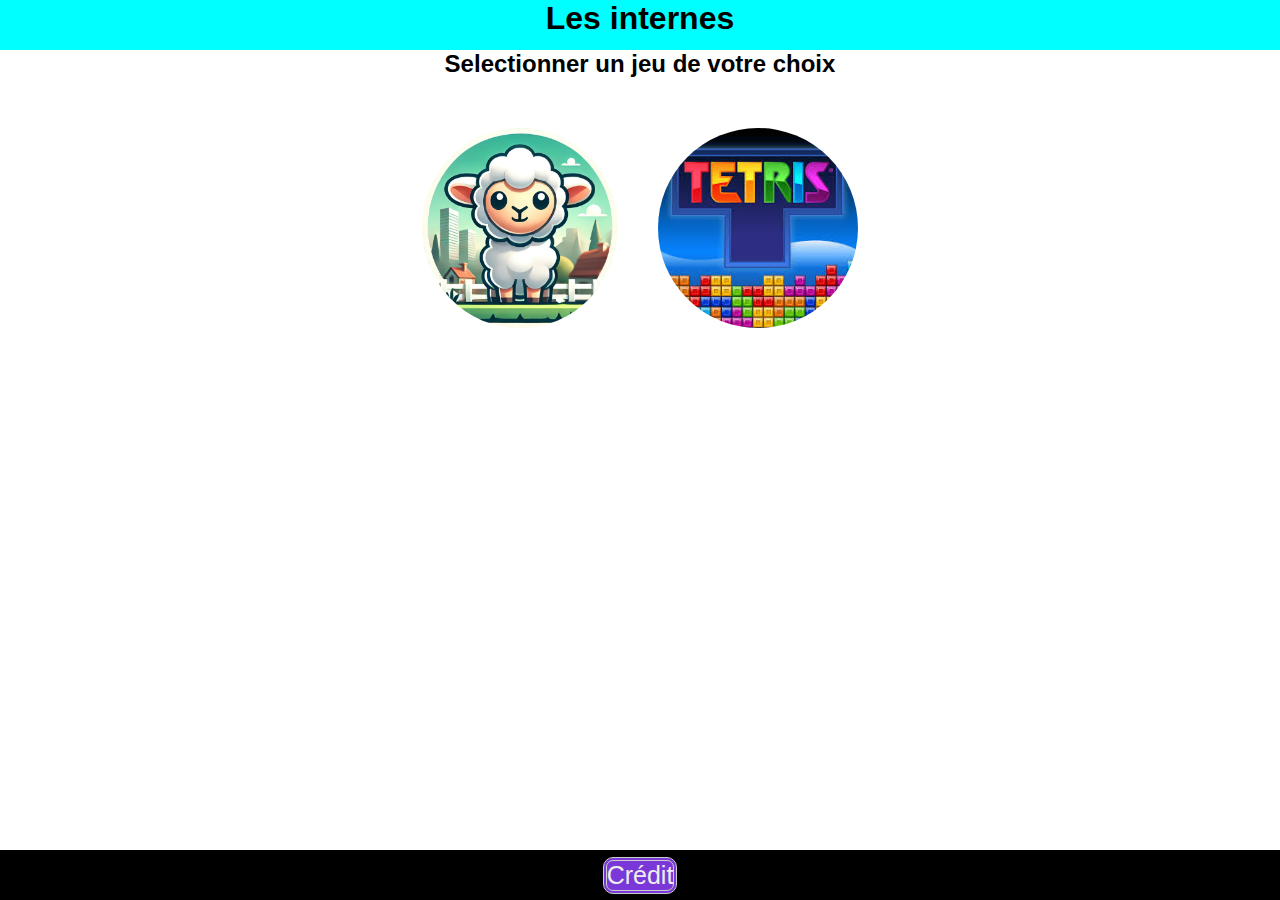
<file: index.html>
<!DOCTYPE html>
<html lang="en">

<head>
    <meta charset="UTF-8">
    <meta name="viewport" content="width=device-width, initial-scale=1.0">
    <link href="./css/index.css" rel="stylesheet">
    <title>Les internes</title>
</head>

<body>
    <header>
        <h1> Les internes </h1>
    </header>
    <main id="main">
        <h2> Selectionner un jeu de votre choix </h2>
        <div class="Centre">
                <a href="./pages/games/2048.html"><img src="/assets/images/seigneur_agneau.png" alt="2048"></a>
                <a href="./pages/games/tetris.html"><img src="/assets/images/Tetris.jpeg" alt="Tetris"></a>
        </div>
    </main>
    <footer>
      <a  href="pages/credit.html"><button>Crédit</button></a>
    </footer>
</body>

</html>
</file>
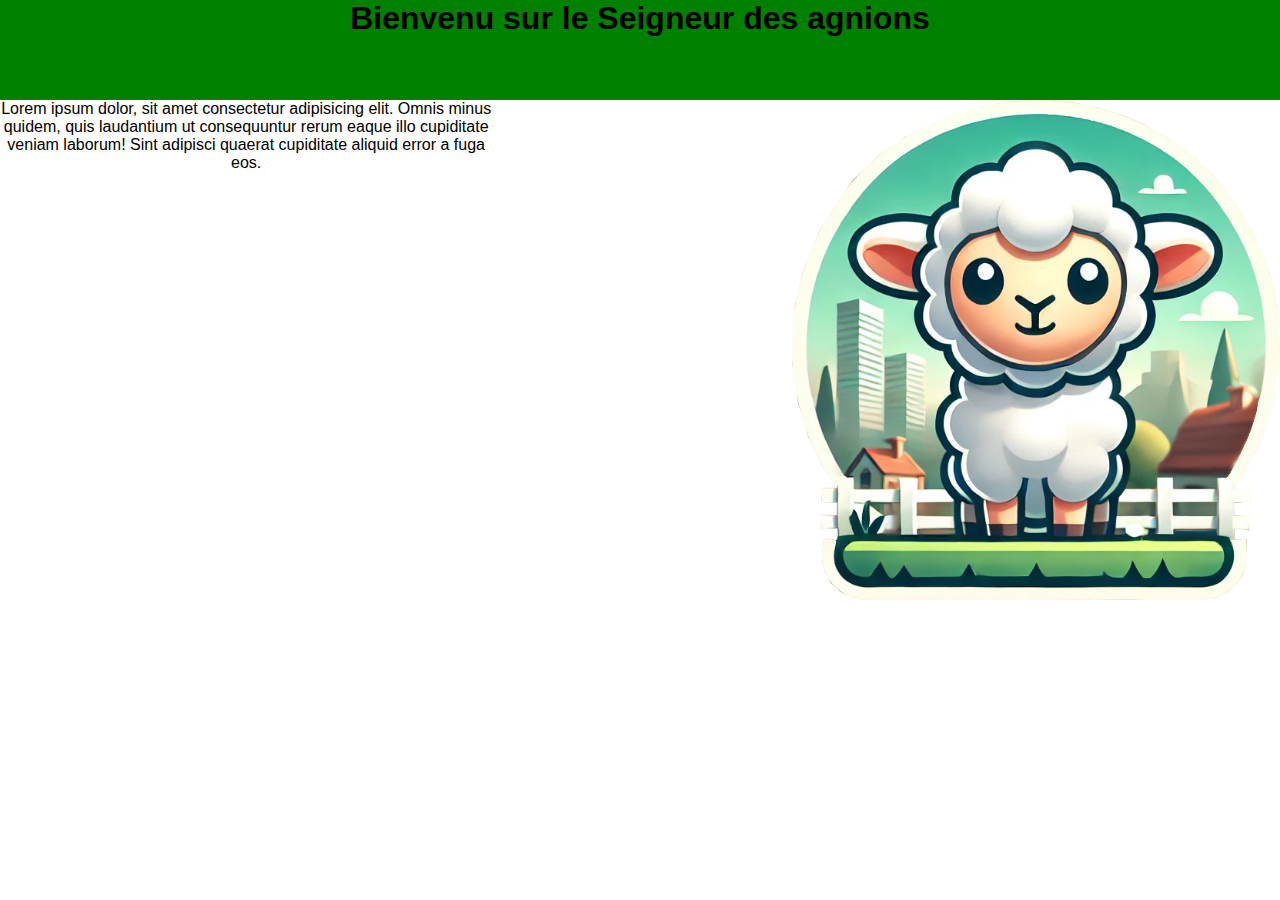
<file: pages/games/2048.html>
<!DOCTYPE html>
<html lang="en">
<head>
    <meta charset="UTF-8">
    <meta name="viewport" content="width=device-width, initial-scale=1.0">
    <link href="../../css/2048.css" rel="stylesheet">
    <title>lesInternes:2048</title>
</head>
<body>
    <header>
        <h1>Bienvenu sur le Seigneur des agnions</h1>
    </header>
    <main>
        <div class="G">
            <div class="descriptions">
                <p>Lorem ipsum dolor, sit amet consectetur adipisicing elit. Omnis minus quidem, quis laudantium ut consequuntur rerum eaque illo cupiditate veniam laborum! Sint adipisci quaerat cupiditate aliquid error a fuga eos.</p>
            </div>
            <div class="images">
                <img src="/assets/images/seigneur_agneau.png" alt="Le seigneur_agneau">
            </div>
        </div>
    </main>
    <footer>

    </footer>  
</html>
</file>
<file: css/index.css>
*{
    margin: 0%;
    padding:0%;
}
body{
    margin: auto;
    padding: auto;
    background-color: white;
    --hfTaille: 50px;
}
header{
    height: var(--hfTaille);
    background-color: aqua;
    text-align: center;
    font-family: 'Lucida Sans', 'Lucida Sans Regular', 'Lucida Grande', 'Lucida Sans Unicode', Geneva, Verdana, sans-serif;
}
#main{
        height: calc(100vh - calc(var(--hfTaille)*2));
        padding:auto;
        margin: auto;
        text-align: center;
        font-family: 'Lucida Sans', 'Lucida Sans Regular', 'Lucida Grande', 'Lucida Sans Unicode', Geneva, Verdana, sans-serif;
}
img{
    margin-top: 50px;
    margin-left: 20px;
    margin-right: 20px;
    height: 200px;
    border-radius: 100%;
    cursor: pointer;
    -webkit-transform: scale(1);
	transform: scale(1);
	-webkit-transition: .3s ease-in-out;
	transition: .3s ease-in-out;
}

img:hover{
	-webkit-transform: scale(1.3);
	transform: scale(1.3);
    -webkit-filter: blur(0);
	filter: blur(0);
}
.Centre{
    display: flex;
    flex-wrap: wrap;
    justify-content: center;

}

footer{
    padding: auto;
    margin: auto;
    height: var(--hfTaille) ;
    background-color: black;
    display: flex;
    align-items: center;  
    justify-content: space-evenly;
    
}
button {
    background-color: #7b38d8;
    border-radius: 10px;
    border: 4px double #cccccc;
    color: #eeeeee;
    text-align: center;
    font-size: 25px;
    transition: all 0.5s;
    cursor: pointer;
    height: cal(var(--hfTaille) - 10px);
}
button:hover {
    background-color: green;
  }
</file>
<file: css/2048.css>
*{
    margin: 0%;
    padding: 0%;
}
body{
    margin: auto;
    padding: auto;
    background-color: white;
    font-family: 'Lucida Sans', 'Lucida Sans Regular', 'Lucida Grande', 'Lucida Sans Unicode', Geneva, Verdana, sans-serif;
    text-align: center;
        
    
}
header{
    background-color: green;
    height: 100px;
}
.G{
    height: 800px;
    display: flex;
}
.descriptions{
    height: 500px;
    width: 40%;
    text-align: center;
    display: flex;
}
.images{
    height: 500px;
    margin-left: 300px;

}
img{
    height: 500px;
}
</file>
